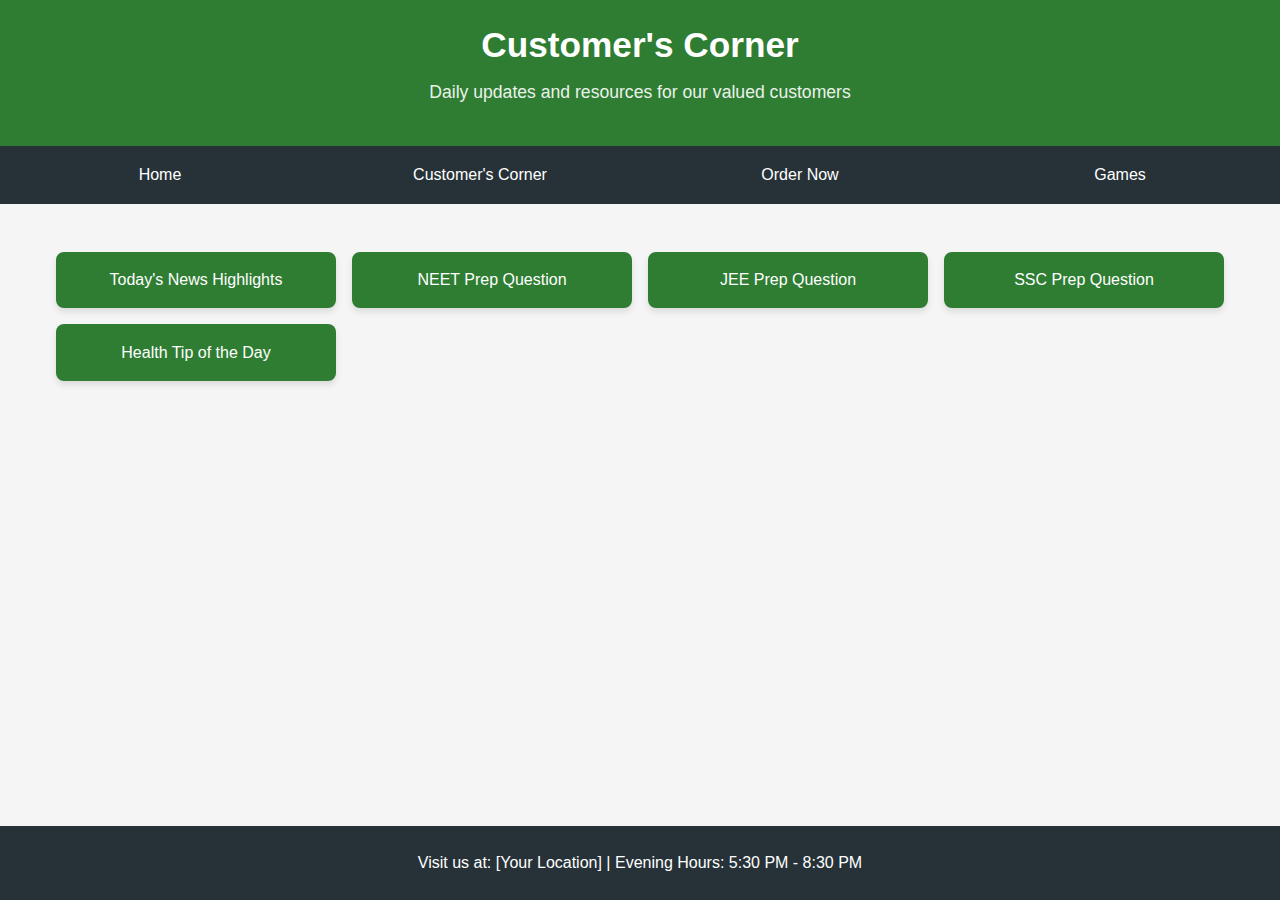
<file: customers-corner.html>
<!DOCTYPE html>
<html lang="en">
<head>
    <meta charset="UTF-8">
    <meta name="viewport" content="width=device-width, initial-scale=1.0">
    <title>Customer's Corner - CLICKBAIT</title>
    <link rel="stylesheet" href="css/style.css">
</head>
<body>
    <header>
        <h1>Customer's Corner</h1>
        <p>Daily updates and resources for our valued customers</p>
    </header>
    
    <nav>
        <ul>
            <li><a href="index.html">Home</a></li>
            <li><a href="customers-corner.html">Customer's Corner</a></li>
            <li><a href="orders.html">Order Now</a></li>
            <li><a href="games.html">Games</a></li>
        </ul>
    </nav>
    
    <main>
        <div class="button-grid">
            <button class="action-btn" onclick="showPopup('news')">Today's News Highlights</button>
            <button class="action-btn" onclick="showPopup('neet')">NEET Prep Question</button>
            <button class="action-btn" onclick="showPopup('jee')">JEE Prep Question</button>
            <button class="action-btn" onclick="showPopup('ssc')">SSC Prep Question</button>
            <button class="action-btn" onclick="showPopup('health')">Health Tip of the Day</button>
        </div>
        
        <!-- The Modal/Popup -->
        <div id="infoPopup" class="popup">
            <div class="popup-content">
                <span class="close-btn" onclick="closePopup()">&times;</span>
                <h2 id="popupTitle">Title</h2>
                <div id="popupContent">
                    Content will load here...
                </div>
            </div>
        </div>
    </main>
    
    <footer>
        <p>Visit us at: [Your Location] | Evening Hours: 5:30 PM - 8:30 PM</p>
    </footer>
    
    <script src="js/script.js"></script>
    <!-- Ad Popup (on all pages) -->
<div id="adPopup" class="ad-popup">
    <div class="ad-content">
        <span class="close-ad">&times;</span>
        <h3>Advertisement</h3>
        <p>Want your ad to be up here?</p>
        <p>Then contact <strong>7558856801</strong> right away!</p>
        <div class="ad-contact">
            <a href="tel:7558856801" class="call-btn">Call Now</a>
            <a href="https://wa.me/917558856801" class="whatsapp-btn">WhatsApp</a>
        </div>
    </div>
</div>
</body>
</html>
</file>
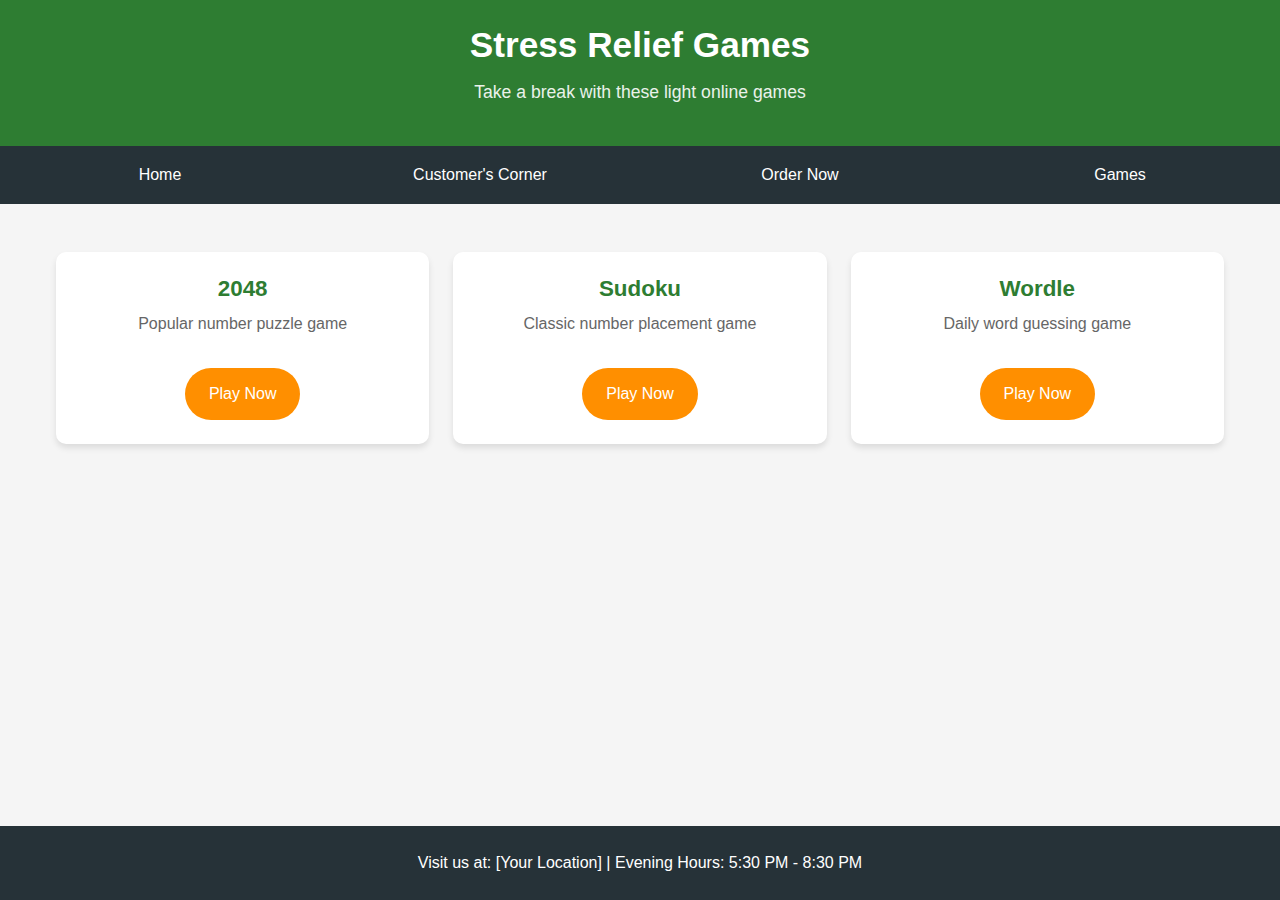
<file: games.html>
<!DOCTYPE html>
<html lang="en">
<head>
    <meta charset="UTF-8">
    <meta name="viewport" content="width=device-width, initial-scale=1.0">
    <title>Stress Relief Games - [Your Stall Name]</title>
    <link rel="stylesheet" href="css/style.css">
</head>
<body>
    <header>
        <h1>Stress Relief Games</h1>
        <p>Take a break with these light online games</p>
    </header>
    
    <nav>
        <ul>
            <li><a href="index.html">Home</a></li>
            <li><a href="customers-corner.html">Customer's Corner</a></li>
            <li><a href="orders.html">Order Now</a></li>
            <li><a href="games.html">Games</a></li>
        </ul>
    </nav>
    
    <main>
        <div class="game-grid">
            <div class="game-card">
                <h3>2048</h3>
                <p>Popular number puzzle game</p>
                <a href="https://play2048.co/" target="_blank" class="play-btn">Play Now</a>
            </div>
            
            <div class="game-card">
                <h3>Sudoku</h3>
                <p>Classic number placement game</p>
                <a href="https://sudoku.com/" target="_blank" class="play-btn">Play Now</a>
            </div>
            
            <div class="game-card">
                <h3>Wordle</h3>
                <p>Daily word guessing game</p>
                <a href="https://www.nytimes.com/games/wordle" target="_blank" class="play-btn">Play Now</a>
            </div>
        </div>
    </main>
    
    <footer>
        <p>Visit us at: [Your Location] | Evening Hours: 5:30 PM - 8:30 PM</p>
    </footer>
    
    <script src="js/script.js"></script>
    <!-- Ad Popup (on all pages) -->
<div id="adPopup" class="ad-popup">
    <div class="ad-content">
        <span class="close-ad">&times;</span>
        <h3>Advertisement</h3>
        <p>Want your ad to be up here?</p>
        <p>Then contact <strong>7558856801</strong> right away!</p>
        <div class="ad-contact">
            <a href="tel:7558856801" class="call-btn">Call Now</a>
            <a href="https://wa.me/917558856801" class="whatsapp-btn">WhatsApp</a>
        </div>
    </div>
</div>
</body>
</html>
</file>
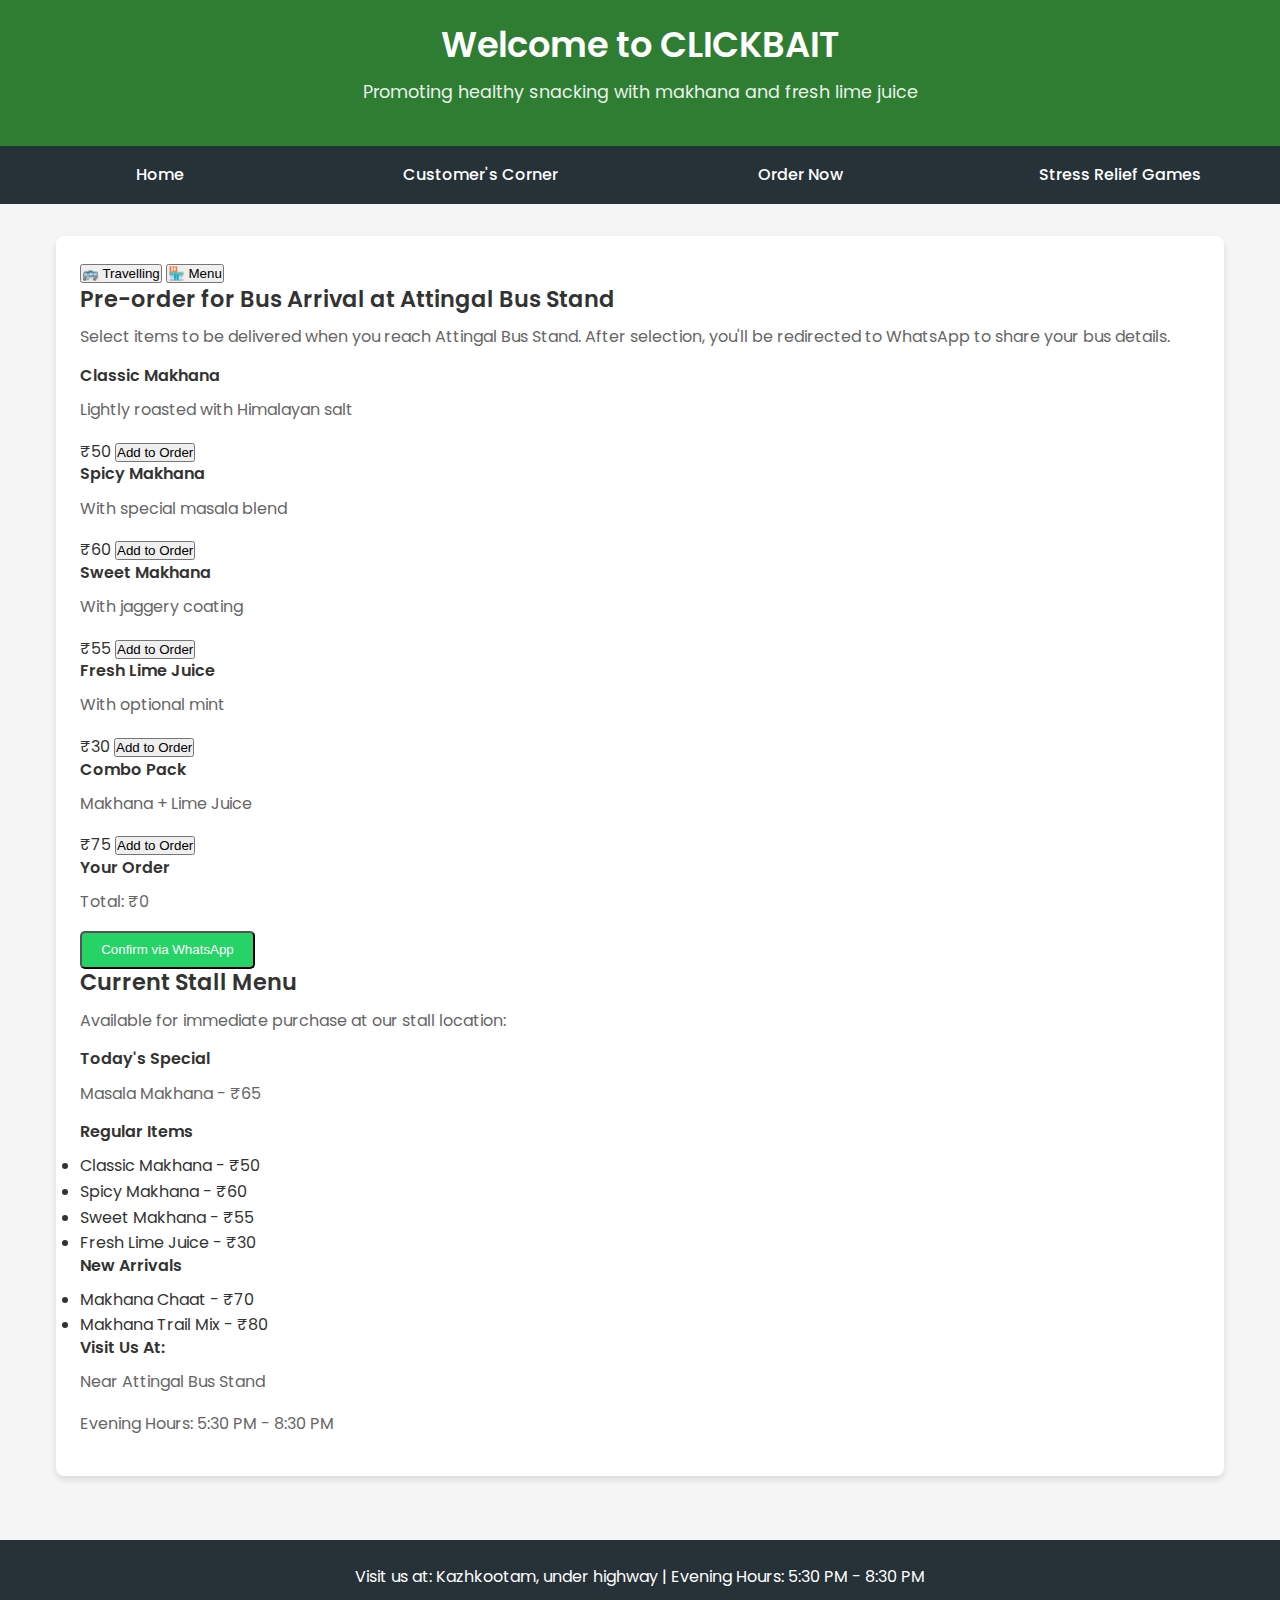
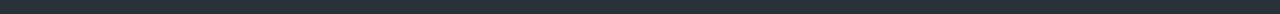
<file: orders.html>
<!DOCTYPE html>
<html lang="en">
<head>
    <meta charset="UTF-8">
    <meta name="viewport" content="width=device-width, initial-scale=1.0">
    <title>Order Now - CLICKBAIT Healthy Snacks</title>
    <link rel="stylesheet" href="css/style.css">
    <link href="https://fonts.googleapis.com/css2?family=Poppins:wght@400;500;600&display=swap" rel="stylesheet">
</head>
<body>
    <header>
        <h1>Welcome to CLICKBAIT</h1>
        <p>Promoting healthy snacking with makhana and fresh lime juice</p>
    </header>
    
    <nav>
        <ul>
            <li><a href="index.html">Home</a></li>
            <li><a href="customers-corner.html">Customer's Corner</a></li>
            <li><a href="orders.html" class="active">Order Now</a></li>
            <li><a href="games.html">Stress Relief Games</a></li>
        </ul>
    </nav>
    
    <main>
        <section id="order-now">
            <div class="option-buttons">
                <button id="travelBtn" class="order-option-btn active">
                    <span>🚌</span> Travelling
                </button>
                <button id="menuBtn" class="order-option-btn">
                    <span>🏪</span> Menu
                </button>
            </div>
            
            <!-- Travelling Option Content -->
            <div id="travelContent" class="order-content active">
                <h3>Pre-order for Bus Arrival at Attingal Bus Stand</h3>
                <p>Select items to be delivered when you reach Attingal Bus Stand. After selection, you'll be redirected to WhatsApp to share your bus details.</p>
                
                <div class="snack-list">
                    <div class="snack-item">
                        <h4>Classic Makhana</h4>
                        <p>Lightly roasted with Himalayan salt</p>
                        <div class="snack-controls">
                            <span class="price">₹50</span>
                            <button class="add-to-cart" data-item="Classic Makhana" data-price="50">Add to Order</button>
                        </div>
                    </div>
                    
                    <div class="snack-item">
                        <h4>Spicy Makhana</h4>
                        <p>With special masala blend</p>
                        <div class="snack-controls">
                            <span class="price">₹60</span>
                            <button class="add-to-cart" data-item="Spicy Makhana" data-price="60">Add to Order</button>
                        </div>
                    </div>
                    
                    <div class="snack-item">
                        <h4>Sweet Makhana</h4>
                        <p>With jaggery coating</p>
                        <div class="snack-controls">
                            <span class="price">₹55</span>
                            <button class="add-to-cart" data-item="Sweet Makhana" data-price="55">Add to Order</button>
                        </div>
                    </div>
                    
                    <div class="snack-item">
                        <h4>Fresh Lime Juice</h4>
                        <p>With optional mint</p>
                        <div class="snack-controls">
                            <span class="price">₹30</span>
                            <button class="add-to-cart" data-item="Fresh Lime Juice" data-price="30">Add to Order</button>
                        </div>
                    </div>
                    
                    <div class="snack-item">
                        <h4>Combo Pack</h4>
                        <p>Makhana + Lime Juice</p>
                        <div class="snack-controls">
                            <span class="price">₹75</span>
                            <button class="add-to-cart" data-item="Combo Pack" data-price="75">Add to Order</button>
                        </div>
                    </div>
                </div>
                
                <div id="cart" class="cart-section hidden">
                    <h4>Your Order</h4>
                    <ul id="cartItems"></ul>
                    <p id="cartTotal">Total: ₹0</p>
                    <button id="confirmOrder" class="whatsapp-btn">Confirm via WhatsApp</button>
                </div>
            </div>
            
            <!-- Menu Option Content -->
            <div id="menuContent" class="order-content">
                <h3>Current Stall Menu</h3>
                <p>Available for immediate purchase at our stall location:</p>
                
                <div class="menu-list">
                    <div class="menu-item">
                        <h4>Today's Special</h4>
                        <p>Masala Makhana - ₹65</p>
                    </div>
                    
                    <div class="menu-item">
                        <h4>Regular Items</h4>
                        <ul>
                            <li>Classic Makhana - ₹50</li>
                            <li>Spicy Makhana - ₹60</li>
                            <li>Sweet Makhana - ₹55</li>
                            <li>Fresh Lime Juice - ₹30</li>
                        </ul>
                    </div>
                    
                    <div class="menu-item">
                        <h4>New Arrivals</h4>
                        <ul>
                            <li>Makhana Chaat - ₹70</li>
                            <li>Makhana Trail Mix - ₹80</li>
                        </ul>
                    </div>
                </div>
                
                <div class="stall-info">
                    <h4>Visit Us At:</h4>
                    <p>Near Attingal Bus Stand</p>
                    <p>Evening Hours: 5:30 PM - 8:30 PM</p>
                </div>
            </div>
        </section>
    </main>
    
    <footer>
        <p>Visit us at: Kazhkootam, under highway | Evening Hours: 5:30 PM - 8:30 PM</p>
    </footer>

    <!-- Ad Popup -->
    <div id="adPopup" class="ad-popup">
        <div class="ad-content">
            <span class="close-ad">&times;</span>
            <h3>Advertisement</h3>
            <p>Want your ad to be up here?</p>
            <p>Then contact <strong>7558856893</strong> right away!</p>
            <div class="ad-contact">
                <a href="tel:7558856893" class="call-btn">Call Now</a>
                <a href="https://wa.me/917558856893" class="whatsapp-btn">WhatsApp</a>
            </div>
        </div>
    </div>

    <script src="js/script.js"></script>
</body>
</html>
</file>
<file: css/style.css>
/* Reset and Base Styles */
* {
    margin: 0;
    padding: 0;
    box-sizing: border-box;
}

:root {
    --primary-color: #2e7d32; /* Darker green for better contrast */
    --secondary-color: #81c784; /* Light green */
    --accent-color: #ff8f00; /* Orange for accents */
    --dark-color: #263238;
    --light-color: #f5f5f5;
    --text-color: #333;
    --text-light: #666;
    --white: #ffffff;
    --shadow: 0 4px 6px rgba(0, 0, 0, 0.1);
    --transition: all 0.3s ease;
}

body {
    font-family: 'Poppins', 'Segoe UI', Tahoma, Geneva, Verdana, sans-serif;
    line-height: 1.6;
    color: var(--text-color);
    background-color: var(--light-color);
    min-height: 100vh;
    display: flex;
    flex-direction: column;
}

/* Typography */
h1, h2, h3, h4 {
    font-weight: 600;
    line-height: 1.2;
    margin-bottom: 0.75rem;
}

h1 {
    font-size: 2.2rem;
}

h2 {
    font-size: 1.8rem;
    color: var(--primary-color);
}

h3 {
    font-size: 1.4rem;
}

p {
    margin-bottom: 1rem;
    color: var(--text-light);
}

/* Header Styles */
header {
    background-color: var(--primary-color);
    color: var(--white);
    padding: 1.5rem 1rem;
    text-align: center;
    box-shadow: var(--shadow);
}

header p {
    color: var(--white);
    opacity: 0.9;
    font-size: 1.1rem;
}

/* Navigation */
nav {
    background-color: var(--dark-color);
    position: sticky;
    top: 0;
    z-index: 100;
}

nav ul {
    list-style: none;
    display: flex;
    justify-content: center;
    flex-wrap: wrap;
}

nav li {
    flex: 1;
    text-align: center;
    min-width: 120px;
}

nav a {
    color: var(--white);
    text-decoration: none;
    padding: 1rem;
    display: block;
    transition: var(--transition);
    font-weight: 500;
}

nav a:hover {
    background-color: var(--primary-color);
}

/* Main Content */
main {
    flex: 1;
    padding: 2rem 1rem;
    max-width: 1200px;
    margin: 0 auto;
    width: 100%;
}

section {
    margin-bottom: 2rem;
    padding: 1.5rem;
    background-color: var(--white);
    border-radius: 8px;
    box-shadow: var(--shadow);
}
/* ======================
   Gallery Section Styles
   ====================== */
   #gallery {
    padding: 2rem 1rem;
}

.gallery-grid {
    display: grid;
    grid-template-columns: repeat(auto-fill, minmax(250px, 1fr));
    gap: 1rem;
    margin-top: 1.5rem;
}

.gallery-item {
    position: relative;
    overflow: hidden;
    border-radius: 8px;
    box-shadow: var(--shadow);
    aspect-ratio: 1/1; /* Square items */
    transition: var(--transition);
}

.gallery-item:hover {
    transform: scale(1.03);
    box-shadow: 0 8px 15px rgba(0, 0, 0, 0.2);
}

.gallery-item img {
    width: 100%;
    height: 100%;
    object-fit: cover;
    display: block;
}

/* ======================
   Enhanced Responsiveness
   ====================== */
@media (max-width: 768px) {
    /* General adjustments */
    header {
        padding: 1.2rem 0.5rem;
    }
    
    h1 {
        font-size: 1.8rem;
    }
    
    h2 {
        font-size: 1.5rem;
    }
    
    /* Gallery adjustments */
    .gallery-grid {
        grid-template-columns: repeat(auto-fill, minmax(180px, 1fr));
        gap: 0.8rem;
    }
    
    /* Popup adjustments */
    .ad-content {
        padding: 1.5rem;
        max-width: 90%;
    }
    
    .call-btn, .whatsapp-btn {
        padding: 0.5rem 1rem;
        font-size: 0.9rem;
    }
}

@media (max-width: 480px) {
    /* Mobile-first adjustments */
    header {
        padding: 1rem 0.5rem;
    }
    
    h1 {
        font-size: 1.6rem;
    }
    
    h2 {
        font-size: 1.3rem;
    }
    
    /* Single column gallery on smallest screens */
    .gallery-grid {
        grid-template-columns: 1fr;
    }
    
    /* Button stack on mobile */
    .ad-contact {
        flex-direction: column;
        gap: 0.5rem;
    }
    
    .call-btn, .whatsapp-btn {
        width: 100%;
    }
    
    /* Customer corner buttons */
    .button-grid {
        grid-template-columns: 1fr;
    }
}

/* Footer */
footer {
    background-color: var(--dark-color);
    color: var(--white);
    text-align: center;
    padding: 1.5rem;
    margin-top: auto;
}

footer p {
    color: var(--white);
    margin-bottom: 0;
}

/* Customer's Corner Specific Styles */
.button-grid {
    display: grid;
    grid-template-columns: repeat(auto-fit, minmax(250px, 1fr));
    gap: 1rem;
    padding: 1rem 0;
}

.action-btn {
    background-color: var(--primary-color);
    color: var(--white);
    border: none;
    padding: 1.2rem;
    text-align: center;
    font-size: 1rem;
    font-weight: 500;
    cursor: pointer;
    border-radius: 8px;
    transition: var(--transition);
    box-shadow: var(--shadow);
    display: flex;
    align-items: center;
    justify-content: center;
    gap: 0.5rem;
}

.action-btn:hover {
    background-color: #1b5e20;
    transform: translateY(-2px);
}

.action-btn:active {
    transform: translateY(0);
}

/* Popup Styles */
.popup {
    display: none;
    position: fixed;
    z-index: 1000;
    left: 0;
    top: 0;
    width: 100%;
    height: 100%;
    background-color: rgba(0, 0, 0, 0.5);
    backdrop-filter: blur(5px);
    animation: fadeIn 0.3s;
}

.popup-content {
    background-color: var(--white);
    margin: 10vh auto;
    padding: 2rem;
    border-radius: 10px;
    width: 90%;
    max-width: 700px;
    max-height: 80vh;
    overflow-y: auto;
    box-shadow: 0 5px 15px rgba(0, 0, 0, 0.3);
    position: relative;
    animation: slideDown 0.3s;
}

.close-btn {
    position: absolute;
    right: 1.5rem;
    top: 1rem;
    font-size: 1.8rem;
    font-weight: bold;
    color: var(--text-light);
    cursor: pointer;
    transition: var(--transition);
}

.close-btn:hover {
    color: var(--primary-color);
    transform: rotate(90deg);
}

/* Game Page Styles */
.game-grid {
    display: grid;
    grid-template-columns: repeat(auto-fill, minmax(280px, 1fr));
    gap: 1.5rem;
    padding: 1rem 0;
}

.game-card {
    background-color: var(--white);
    border-radius: 10px;
    padding: 1.5rem;
    box-shadow: var(--shadow);
    transition: var(--transition);
    display: flex;
    flex-direction: column;
    align-items: center;
    text-align: center;
}

.game-card:hover {
    transform: translateY(-5px);
    box-shadow: 0 10px 20px rgba(0, 0, 0, 0.1);
}

.game-card h3 {
    color: var(--primary-color);
    margin-bottom: 0.5rem;
}

.play-btn {
    display: inline-block;
    background-color: var(--accent-color);
    color: var(--white);
    padding: 0.8rem 1.5rem;
    text-decoration: none;
    border-radius: 50px;
    margin-top: 1rem;
    font-weight: 500;
    transition: var(--transition);
    border: none;
    cursor: pointer;
}

.play-btn:hover {
    background-color: #e65100;
    transform: translateY(-2px);
}

/* Content Styles within Popups */
.news-container {
    display: flex;
    flex-direction: column;
    gap: 1.5rem;
}

.news-item {
    padding: 1rem;
    border-bottom: 1px solid #eee;
}

.news-item:last-child {
    border-bottom: none;
}

.news-item h3 {
    color: var(--primary-color);
    margin-bottom: 0.5rem;
}

.news-item a {
    color: var(--accent-color);
    text-decoration: none;
    font-weight: 500;
    display: inline-block;
    margin-top: 0.5rem;
}

.news-item a:hover {
    text-decoration: underline;
}

.question {
    background-color: #f9f9f9;
    padding: 1.5rem;
    border-radius: 8px;
    margin-bottom: 1rem;
}

.options {
    list-style-type: none;
    margin: 1rem 0;
}

.options li {
    padding: 0.5rem;
    margin-bottom: 0.5rem;
    background-color: var(--white);
    border-left: 4px solid var(--secondary-color);
}

.answer {
    background-color: #e8f5e9;
    padding: 1rem;
    border-radius: 5px;
    margin-top: 1rem;
}

.health-tip {
    background-color: #e3f2fd;
    padding: 1.5rem;
    border-radius: 8px;
    text-align: center;
}

.health-tip p {
    font-size: 1.2rem;
    color: var(--dark-color);
    font-weight: 500;
}

/* Animations */
@keyframes fadeIn {
    from { opacity: 0; }
    to { opacity: 1; }
}

@keyframes slideDown {
    from {
        transform: translateY(-50px);
        opacity: 0;
    }
    to {
        transform: translateY(0);
        opacity: 1;
    }
}

/* Responsive Design */
@media (max-width: 768px) {
    h1 {
        font-size: 1.8rem;
    }
    
    h2 {
        font-size: 1.5rem;
    }
    
    nav ul {
        flex-direction: column;
    }
    
    .popup-content {
        width: 95%;
        margin: 5vh auto;
        padding: 1.5rem 1rem;
    }
    
    .button-grid {
        grid-template-columns: 1fr;
    }
}

@media (max-width: 480px) {
    header {
        padding: 1rem;
    }
    
    .qr-container img {
        width: 120px;
        height: 120px;
    }
    
    .game-grid {
        grid-template-columns: 1fr;
    }
}

/* Ad Popup Styles */
.ad-popup {
    display: none;
    position: fixed;
    top: 0;
    left: 0;
    width: 100%;
    height: 100%;
    background-color: rgba(0, 0, 0, 0.7);
    z-index: 2000;
    align-items: center;
    justify-content: center;
    animation: fadeIn 0.3s;
}

.ad-content {
    background-color: white;
    padding: 2rem;
    border-radius: 10px;
    width: 90%;
    max-width: 400px;
    text-align: center;
    position: relative;
    box-shadow: 0 5px 15px rgba(0, 0, 0, 0.3);
    animation: slideUp 0.3s;
}

.ad-content h3 {
    color: var(--primary-color);
    margin-bottom: 1rem;
}

.ad-content p {
    margin-bottom: 0.5rem;
    color: var(--text-color);
}

.close-ad {
    position: absolute;
    top: 10px;
    right: 15px;
    font-size: 1.8rem;
    font-weight: bold;
    color: var(--text-light);
    cursor: pointer;
    transition: var(--transition);
}

.close-ad:hover {
    color: var(--primary-color);
    transform: rotate(90deg);
}

.ad-contact {
    display: flex;
    justify-content: center;
    gap: 1rem;
    margin-top: 1.5rem;
}

.call-btn, .whatsapp-btn {
    padding: 0.6rem 1.2rem;
    border-radius: 5px;
    text-decoration: none;
    font-weight: 500;
    transition: var(--transition);
}

.call-btn {
    background-color: var(--primary-color);
    color: white;
}

.call-btn:hover {
    background-color: #1b5e20;
}

.whatsapp-btn {
    background-color: #25D366;
    color: white;
}

.whatsapp-btn:hover {
    background-color: #128C7E;
}

/* Animation for ad popup */
@keyframes slideUp {
    from {
        transform: translateY(50px);
        opacity: 0;
    }
    to {
        transform: translateY(0);
        opacity: 1;
    }
}
</file>
